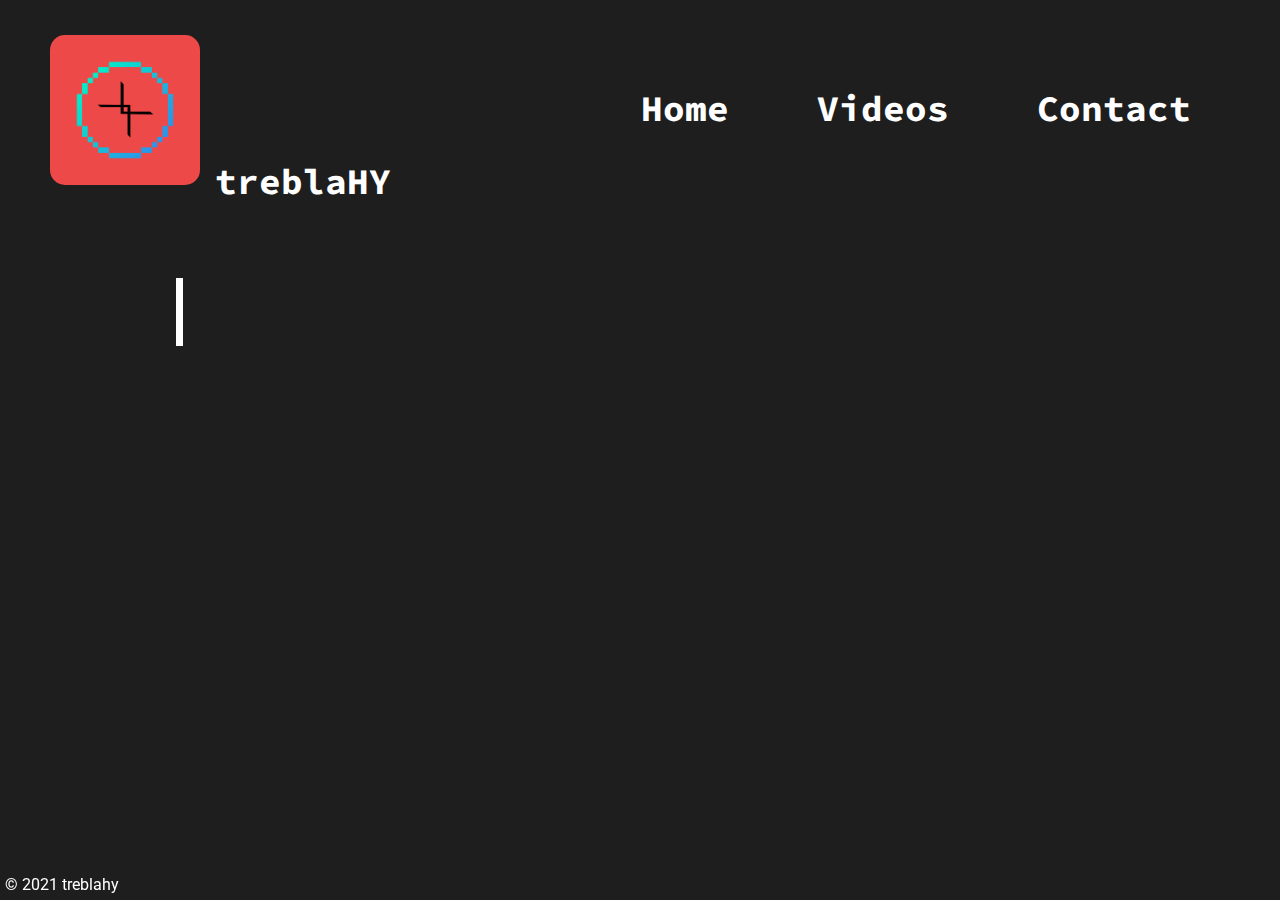
<file: index.html>
<!DOCTYPE html>
<html lang="en">

<head>
    <meta charset="UTF-8">
    <title>treblaHY</title>
    <link rel="icon" href="images/logo.png">
    <link rel="stylesheet" href="styles/stylesIndex.css">
    <link rel="preconnect" href="https://fonts.googleapis.com">
    <link rel="preconnect" href="https://fonts.gstatic.com" crossorigin>
    <link href="https://fonts.googleapis.com/css2?family=Roboto:wght@100;300;400;500&display=swap" rel="stylesheet">
    <link rel="preconnect" href="https://fonts.googleapis.com">
    <link rel="preconnect" href="https://fonts.gstatic.com" crossorigin>
    <link href="https://fonts.googleapis.com/css2?family=Source+Code+Pro:wght@300;400&display=swap" rel="stylesheet">
</head>


<body>

    <header>
        <nav>
            <a class="logo" href="index.html">logo</a>
            <ul>
               <li><h1><a href="index.html">Home</a></h1></li>
               <li><h1><a href="videos.html">Videos</a></h1></li>
               <li><h1><a href="contact.html">Contact</a></h1></li>
            </ul> 
            <div id="name">
                <h1>treblaHY</h1>
            </div>
        </nav>
    </header>

    <section class="typewriter_effect">
        <p>Hello, welcome to my website!</p>
    </section>

    <section>
        <p class="subtitle">My name is Albert.</p>
        <p class="subtitle">I'm currently studying high school in Taiwan,</p>
        <p class="subtitle last">and I 've been running a channel on Youtube called "treblaHY".</p>
    </section>

    <footer>
        <p class="copyright">&copy; 2021 treblahy</p>
    </footer>

</body>

</html>
</file>
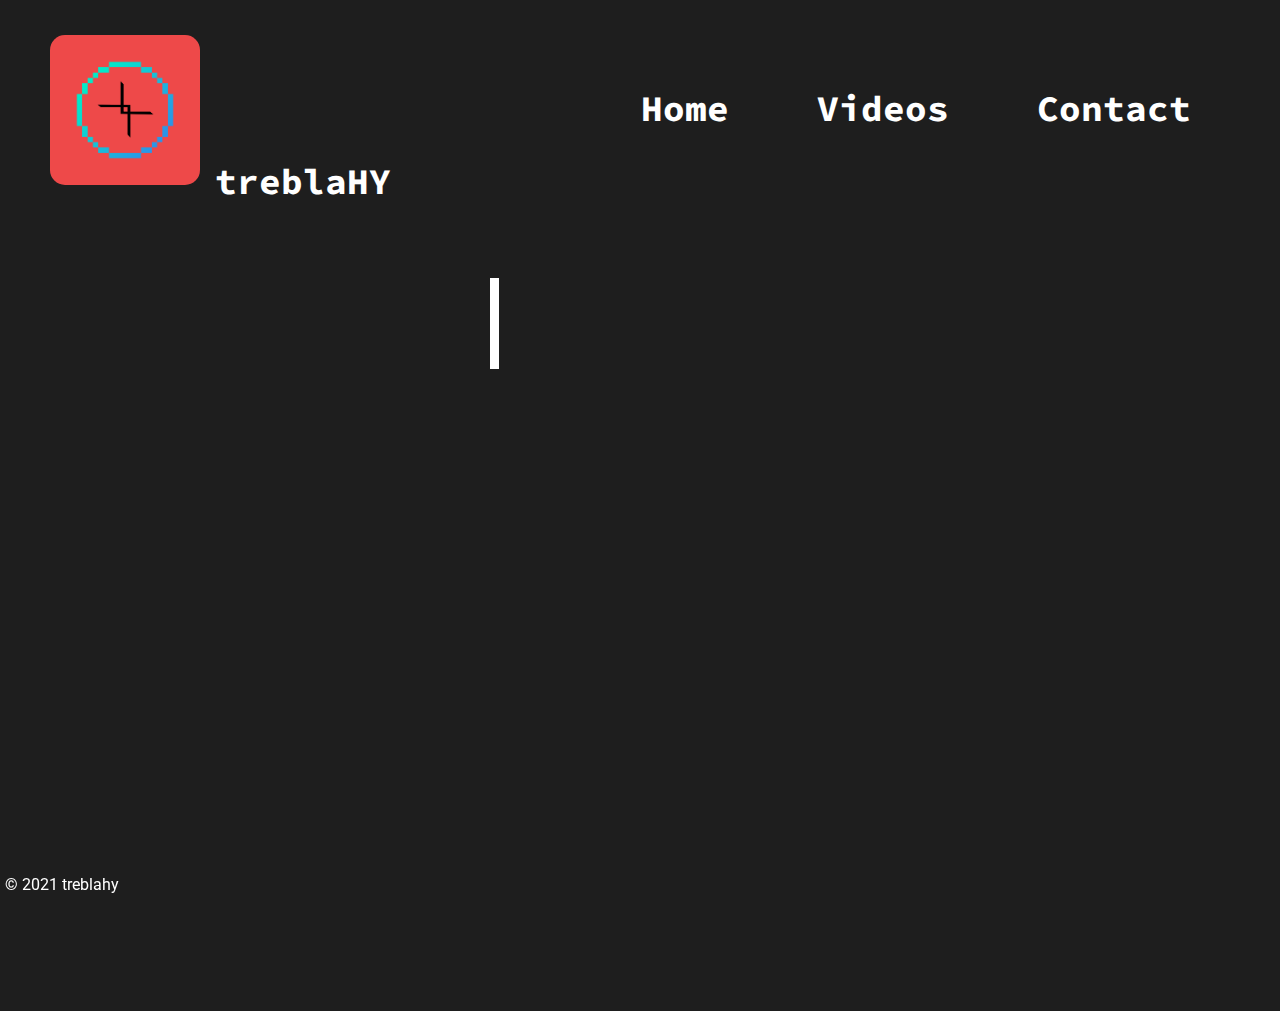
<file: contact.html>
<!DOCTYPE html>
<html lang="en">

<head>
    <meta charset="UTF-8">
    <title>treblaHY</title>
    <link rel="icon" href="images/logo.png">
    <link rel="stylesheet" href="styles/stylesContact.css">
    <link rel="preconnect" href="https://fonts.googleapis.com">
    <link rel="preconnect" href="https://fonts.gstatic.com" crossorigin>
    <link href="https://fonts.googleapis.com/css2?family=Roboto:wght@100;300;400;500&display=swap" rel="stylesheet">
    <link rel="preconnect" href="https://fonts.googleapis.com">
    <link rel="preconnect" href="https://fonts.gstatic.com" crossorigin>
    <link href="https://fonts.googleapis.com/css2?family=Source+Code+Pro:wght@300;400&display=swap" rel="stylesheet">
</head>


<body>

    <header>
        <nav>
            <a class="logo" href="index.html">logo</a>
            <ul>
               <li><h1><a href="index.html">Home</a></h1></li>
               <li><h1><a href="videos.html">Videos</a></h1></li>
               <li><h1><a href="contact.html">Contact</a></h1></li>
            </ul> 
            <div id="name">
                <h1>treblaHY</h1>
            </div>
        </nav>
    </header>

    <section class="typewriter_effect">
        <p>Contact</p>
    </section>
    
    <section class="contact_float">
        <p>These are where you can find me.</p>
        <p>Comments might be neglected by me on youtube(and Twitter),</p>
        <p>so please use e-mail for important issues.</p>
    </section>

    <section class="image">
        <figure class="contact_float">
            <a href="https://www.youtube.com/channel/UCzIRxJYv0qY81cq1Ri-ylpA"><img src="images/youtube_logo.png" alt="youtube_logo"></a>
            <figcaption>Youtube</figcaption>
        </figure>
        <figure class="contact_float">
            <a href="https://twitter.com/HyTrebla"><img src="images/twitter_logo.png" alt="twitter_logo"></a>
            <figcaption>Twitter</figcaption>
        </figure>
        <figure class="contact_float">
            <a href="mailto:albert93110812@gmail.com"><img src="images/gmail_logo.png" alt="gmail_logo"></a>
            <figcaption>Gmail</figcaption>
        </figure>
    </section>

    <footer>
        <p class="copyright">&copy; 2021 treblahy</p>
    </footer>

</body>

</html>
</file>
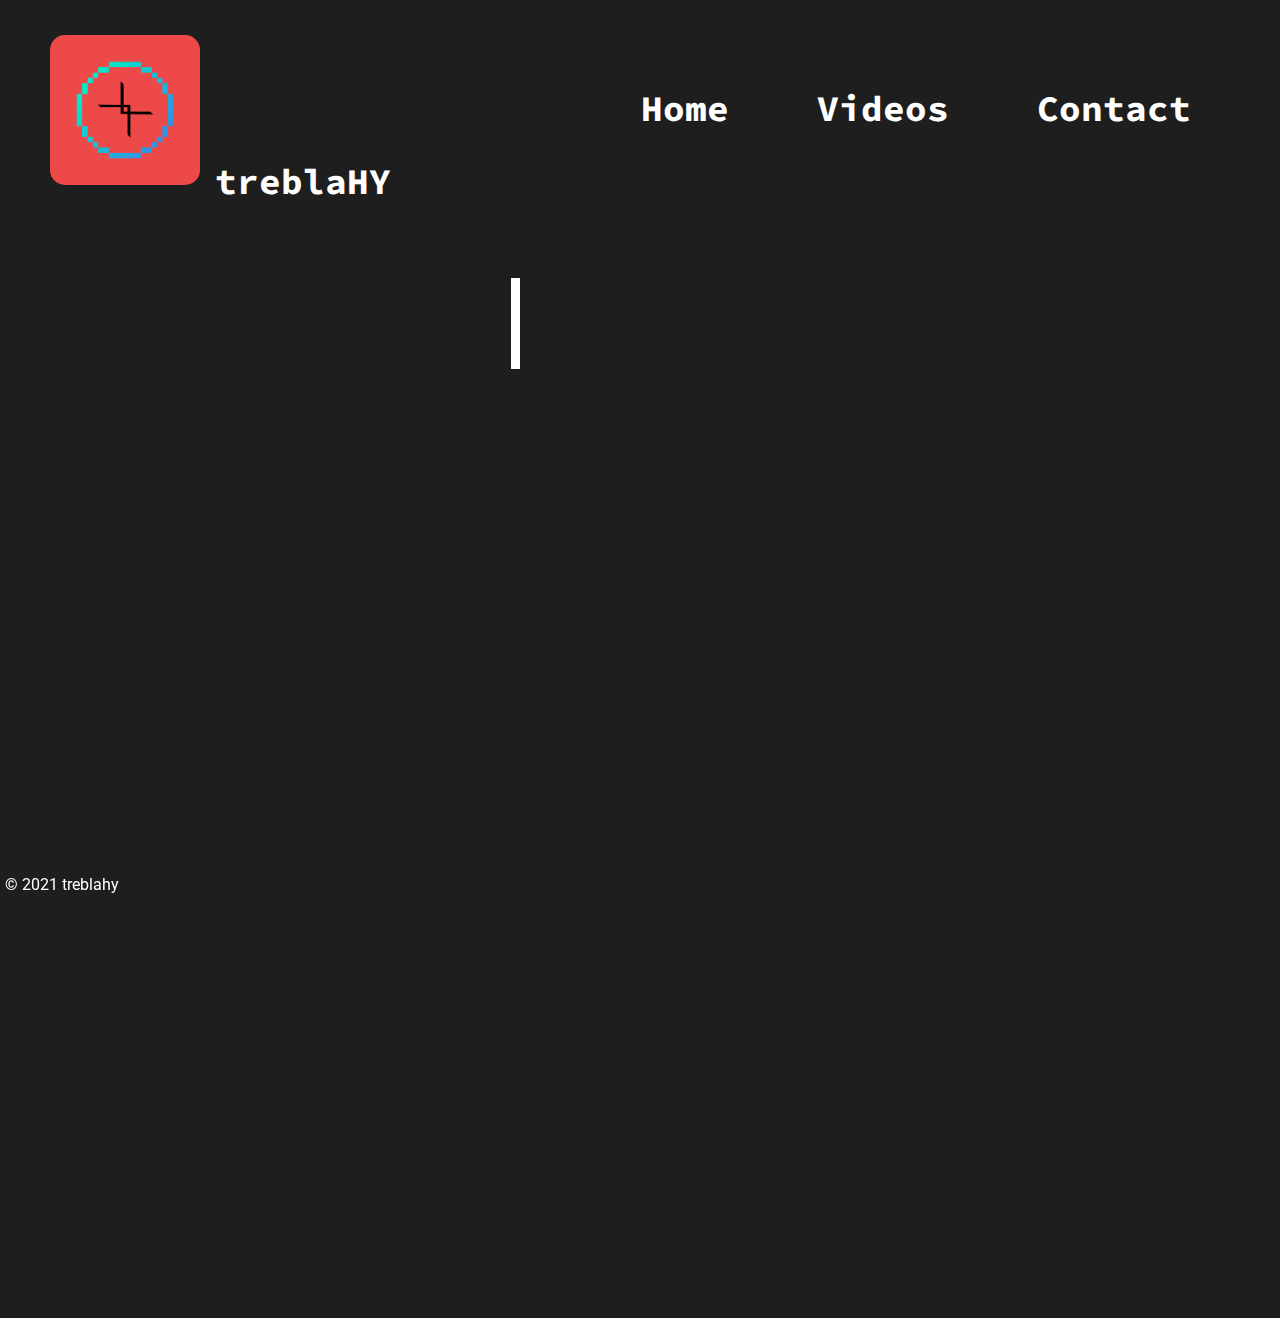
<file: videos.html>
<!DOCTYPE html>
<html lang="en">

<head>
    <meta charset="UTF-8">
    <title>treblaHY</title>
    <link rel="icon" href="images/logo.png">
    <link rel="stylesheet" href="styles/stylesVideos.css">
    <link rel="preconnect" href="https://fonts.googleapis.com">
    <link rel="preconnect" href="https://fonts.gstatic.com" crossorigin>
    <link href="https://fonts.googleapis.com/css2?family=Roboto:wght@100;300;400;500&display=swap" rel="stylesheet">
    <link rel="preconnect" href="https://fonts.googleapis.com">
    <link rel="preconnect" href="https://fonts.gstatic.com" crossorigin>
    <link href="https://fonts.googleapis.com/css2?family=Source+Code+Pro:wght@300;400&display=swap" rel="stylesheet">
</head>


<body>

    <header>
        <nav>
            <a class="logo" href="index.html">logo</a>
            <ul>
               <li><h1><a href="index.html">Home</a></h1></li>
               <li><h1><a href="videos.html">Videos</a></h1></li>
               <li><h1><a href="contact.html">Contact</a></h1></li>
            </ul> 
            <div id="name">
                <h1>treblaHY</h1>
            </div>
        </nav>
    </header>

    <section class="typewriter_effect">
        <p>Videos</p>
    </section>

    
    <section class="thumbnail">
        <figure class="videos_float">
            <a href="https://www.youtube.com/watch?v=sERW_Z2EO9U"><img src="images/Thumbnails/I made a website in a week.png" alt="youtube_logo"></a>
            <figcaption>I made a website in a week!</figcaption>
            <a href="https://www.youtube.com/watch?v=KsprysIQTLI"><img src="images/Thumbnails/Try to make my first game.png" alt="youtube_logo"></a>
            <figcaption>[Learning Unity #1] Try to make my first game!</figcaption>
        </figure>
    </section>

    <footer>
        <p class="copyright">&copy; 2021 treblahy</p>
    </footer>

</body>
</html>
</file>
<file: styles/stylesIndex.css>
:root{
    --typewriterSpeed: 5s;
    --typewriterCharacter: 29;
}

body{
    background-color: rgb(30, 30, 30);
    color: white;
    font-family: "Source Code Pro",monospace;
    padding: 0px;
    margin: 0px;
}

/* HEADER */

header{
    background-color: rgb(30, 30, 30);
    padding: 0px;
}

header .logo{
    background: url("../images/logo.png");
    display: inline;
    background-size: 100%;
    background-repeat: no-repeat;
    text-indent: -99999px;
    height: 150px;
    width: 150px;
    border-radius: 10%;
    position: relative;
    margin: 35px 0 0 50px;
    padding: 0;
    float: left;
} 

header nav ul{
    list-style-type: none;
    margin: 0;
    padding: 0;
    padding-right: 50px;
    text-align: end;
}

header nav ul li{
    display: inline-block;
    margin: 65px 39px 0 39px;
    padding: 0;
}

header #name{
    font-size: 18px;
    margin :-18px 0 0 15px;
    padding: 0;
    display: inline-block;
}



header nav ul li a{
    font-size: 36px;
    color: white;
    text-decoration: none;
}

header nav ul li a:hover{
    color: rgb(255,111,111);
    text-decoration-line: underline;
}

/*CONTENT */

.typewriter_effect{
    display: flex;
    justify-content: center;
}

.typewriter_effect p{
    font-size: 54px;
    display: block;
    position: relative;
    text-align: center;
    width: max-content;
    margin-top: 50px;
    font-family: "Source Code Pro", monospace;
}

.typewriter_effect p::before,
.typewriter_effect p::after{
    content: "";
    position: absolute;
    top: 0;
    right: 0;
    bottom: 0;
    left: 0;
}

.typewriter_effect p::before{
    background-color: rgb(30, 30, 30);
    animation: typewriter var(--typewriterSpeed) steps(var(--typewriterCharacter)) 800ms forwards;
}

.typewriter_effect p::after{
    width: 0.125em;
    background-color: white;
    animation: typewriter var(--typewriterSpeed) steps(var(--typewriterCharacter)) 800ms forwards,
    blinkEffect 750ms steps(29) infinite;
}

@keyframes typewriter{
    to {
        left: 100%;
    }
}
@keyframes blinkEffect{
    to {
        background: transparent;
    }
}

.subtitle{
    font-size: 30px;
    text-align: center;
    opacity: 0;
    transform: translateY(3rem);
    animation: fadeInUp 2s ease calc(var(--typewriterSpeed) + 1s) forwards;
}

@keyframes fadeInUp {
    to {
        opacity: 1;
        transform: translateY(0);
    }
}

.last{
    padding-bottom: 100px;
}

/* RESPONSIVE DESIGN */

@media screen and (max-width: 1065px){
    #name{
        visibility: hidden;
    }

    .subtitle{
        font-size: 24px;
    }

    .typewriter_effect p{
        display: inline-flex;
        text-align: center;
        justify-content: center;
    }
}

/* FOOTER */

footer{
    position: fixed;
    background-attachment: scroll;
    background-position: 0% 0%;
    width: 100%;
    bottom: 0px;
}

footer p.copyright{
    font-family: 'Roboto', sans-serif;
    position: absolute;
    width: 100%;
    bottom: -10px;
    margin-left: 5px;
    padding: 0;
}
</file>
<file: styles/stylesContact.css>
:root{
    --typewriterSpeed: 2s;
    --typewriterCharacter: 7;
}

body{
    background-color: rgb(30, 30, 30);
    color: white;
    font-family: "Source Code Pro",monospace;
    padding: 0;
    margin: 0;
}

/* HEADER */

header{
    background-color: rgb(30, 30, 30);
    padding: 0px;
}

header .logo{
    background: url("../images/logo.png");
    display: inline;
    background-size: 100%;
    background-repeat: no-repeat;
    text-indent: -99999px;
    height: 150px;
    width: 150px;
    border-radius: 10%;
    position: relative;
    margin: 35px 0 0 50px;
    padding: 0;
    float: left;
} 

header nav ul{
    list-style-type: none;
    margin: 0;
    padding: 0;
    padding-right: 50px;
    text-align: end;
}

header nav ul li{
    display: inline-block;
    margin: 65px 39px 0 39px;
    padding: 0;
}

header #name{
    font-size: 18px;
    margin :-18px 0 0 15px;
    padding: 0;
    display: inline-block;
}



header nav ul li a{
    font-size: 36px;
    color: white;
    text-decoration: none;
}

header nav ul li a:hover{
    color: rgb(255,111,111);
    text-decoration-line: underline;
}

/*CONTENT */

.typewriter_effect{
    display: flex;
    justify-content: center;
    margin: 0;
    padding: 0;
}

.typewriter_effect p{
    font-size: 72px;
    display: block;
    position: relative;
    text-align: center;
    width: max-content;
    margin-top: 50px;
    font-family: "Source Code Pro", monospace;
}

.typewriter_effect p::before,
.typewriter_effect p::after{
    content: "";
    position: absolute;
    top: 0;
    right: 0;
    bottom: 0;
    left: 0;
}

.typewriter_effect p::before{
    background-color: rgb(30, 30, 30);
    animation: typewriter var(--typewriterSpeed) steps(var(--typewriterCharacter)) 800ms forwards;
}

.typewriter_effect p::after{
    width: 0.125em;
    background-color: white;
    animation: typewriter var(--typewriterSpeed) steps(var(--typewriterCharacter)) 800ms forwards,
    blinkEffect 750ms steps(29) infinite;
}

@keyframes typewriter{
    to {
        left: 100%;
    }
}
@keyframes blinkEffect{
    to {
        background: transparent;
    }
}

.contact_float{
    font-size: 30px;
    text-align: center;
    margin-top: -50px;
    opacity: 0;
    transform: translateY(3rem);
    animation: fadeInUp 2s ease calc(var(--typewriterSpeed) + 1s) forwards;
}

@keyframes fadeInUp {
    to {
        opacity: 1;
        transform: translateY(0);
    }
}

/* RESPONSIVE DESIGN */

@media screen and (max-width: 1065px){
    #name{
        visibility: hidden;
    }

    .typewriter_effect p{
        display: inline-flex;
        text-align: center;
        justify-content: center;
    }
}

/* FOOTER */

footer{
    position: fixed;
    background-attachment: scroll;
    background-position: 0% 0%;
    width: 100%;
    bottom: 0px;
}

footer p.copyright{
    font-family: 'Roboto', sans-serif;
    position: absolute;
    width: 100%;
    bottom: -10px;
    margin-left: 5px;
    padding: 0;
}

/* CONTACT */

.contact_float figcaption{
    padding-bottom: 100px;
}

/* CONTACT IMAGES */

.image{
    display: flex;
    flex-direction: row;
    flex-wrap: wrap;
    width: 60%;
    margin: auto;
}

.image figure{
    margin: auto;
    text-align: center;
    width: 33%;
    font-size: 24px;
}

.image figure img{
    display: inline-block;
    width: 120px;
    margin: auto;
    margin-top: 50px;
    margin-bottom: 30px;
}
</file>
<file: styles/stylesVideos.css>
:root{
    --typewriterSpeed: 2s;
    --typewriterCharacter: 6;
}

body{
    background-color: rgb(30, 30, 30);
    color: white;
    font-family: "Source Code Pro",monospace;
    padding: 0px;
    margin: 0px;
}

/* HEADER */

header{
    background-color: rgb(30, 30, 30);
    padding: 0px;
}

header .logo{
    background: url("../images/logo.png");
    display: inline;
    background-size: 100%;
    background-repeat: no-repeat;
    text-indent: -99999px;
    height: 150px;
    width: 150px;
    border-radius: 10%;
    position: relative;
    margin: 35px 0 0 50px;
    padding: 0;
    float: left;
} 

header nav ul{
    list-style-type: none;
    margin: 0;
    padding: 0;
    padding-right: 50px;
    text-align: end;
}

header nav ul li{
    display: inline-block;
    margin: 65px 39px 0 39px;
    padding: 0;
}

header #name{
    font-size: 18px;
    margin :-18px 0 0 15px;
    padding: 0;
    display: inline-block;
}



header nav ul li a{
    font-size: 36px;
    color: white;
    text-decoration: none;
}

header nav ul li a:hover{
    color: rgb(255,111,111);
    text-decoration-line: underline;
}

/*CONTENT */

.typewriter_effect{
    display: flex;
    justify-content: center;
}

.typewriter_effect p{
    font-size: 72px;
    display: block;
    position: relative;
    text-align: center;
    width: max-content;
    margin-top: 50px;
    margin-bottom: 20px;
    font-family: "Source Code Pro", monospace;
}

.typewriter_effect p::before,
.typewriter_effect p::after{
    content: "";
    position: absolute;
    top: 0;
    right: 0;
    bottom: 0;
    left: 0;
}

.typewriter_effect p::before{
    background-color: rgb(30, 30, 30);
    animation: typewriter var(--typewriterSpeed) steps(var(--typewriterCharacter)) 800ms forwards;
}

.typewriter_effect p::after{
    width: 0.125em;
    background-color: white;
    animation: typewriter var(--typewriterSpeed) steps(var(--typewriterCharacter)) 800ms forwards,
    blinkEffect 750ms steps(29) infinite;
}

@keyframes typewriter{
    to {
        left: 100%;
    }
}
@keyframes blinkEffect{
    to {
        background: transparent;
    }
}

.videos_float{
    font-size: 30px;
    text-align: center;
    margin-top: -70px;
    opacity: 0;
    transform: translateY(3rem);
    animation: fadeInUp 2s ease calc(var(--typewriterSpeed) + 1s) forwards;
}

@keyframes fadeInUp {
    to {
        opacity: 1;
        transform: translateY(0);
    }
}

/* RESPONSIVE DESIGN */

@media screen and (max-width: 1065px){
    #name{
        visibility: hidden;
    }

    .typewriter_effect p{
        display: inline-flex;
        text-align: center;
        justify-content: center;
    }
}

/* FOOTER */

footer{
    position: fixed;
    background-attachment: scroll;
    background-position: 0% 0%;
    width: 100%;
    bottom: 0px;
}

footer p.copyright{
    font-family: 'Roboto', sans-serif;
    position: absolute;
    width: 100%;
    bottom: -10px;
    margin-left: 5px;
    padding: 0;
}

/* VIDEO IMAGES */

.thumbnail{
    width: 100%;
    margin: auto;
}

.thumbnail figure{
    margin: auto;
    text-align: center;
    width: 40%;
    font-size: 24px;
    margin-bottom: 100px;
}

.thumbnail figure img{
    display: inline;
    width: 500px;
    margin: auto;
    margin-top: 50px;
    margin-bottom: 30px;

}
</file>
